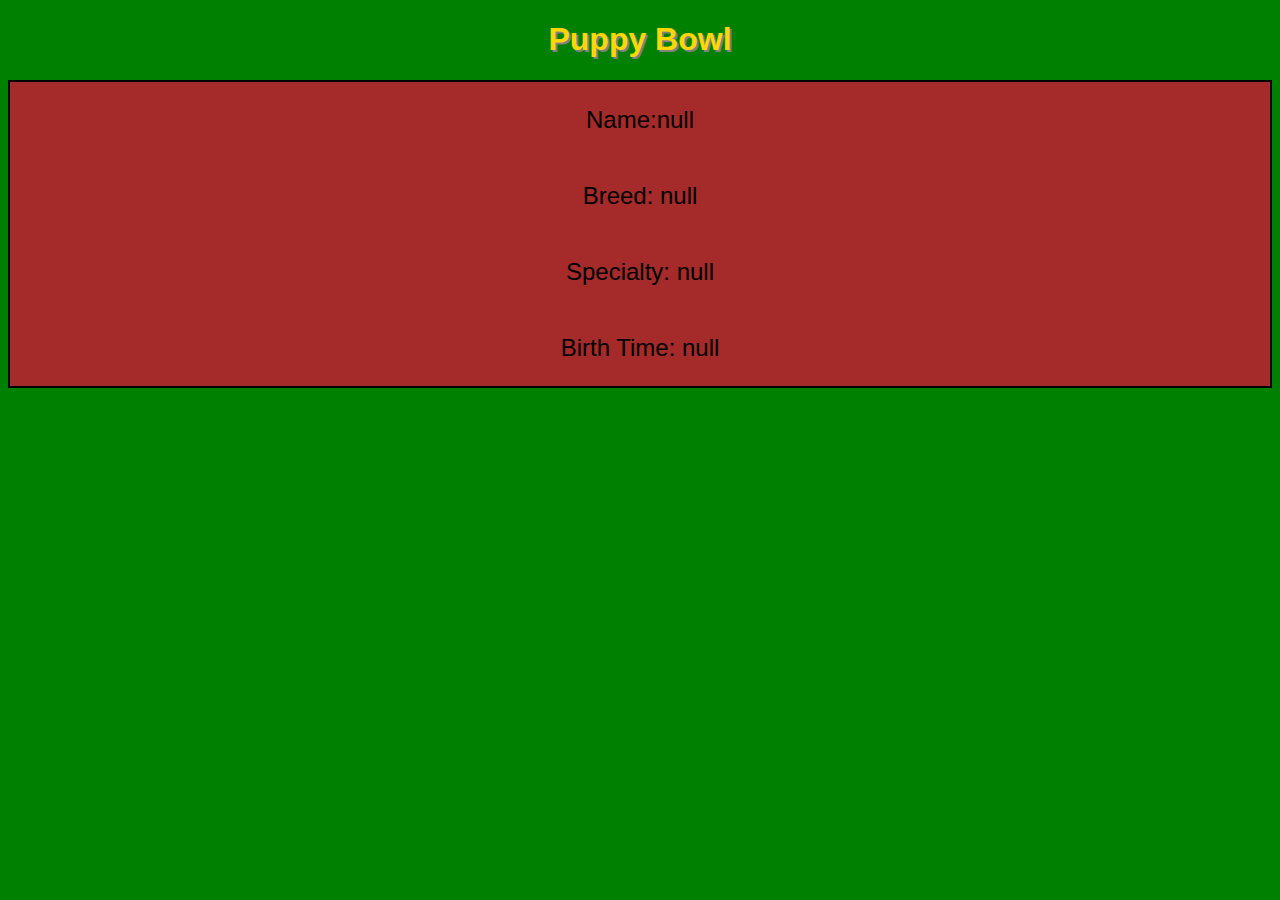
<file: puppy-details.html>
<!DOCTYPE html>
<html lang="en">
<head>
    <meta charset="UTF-8">
    <meta http-equiv="X-UA-Compatible" content="IE=edge">
    <meta name="viewport" content="width=device-width, initial-scale=1.0">
    <title>Document</title>
    <script src="./description.js"></script>
    <link rel="stylesheet" href="description.css">
</head>
<body>
    <header><h1>Puppy Bowl</h1></header>
    <div id="pup-description-box"
</body>
</html>
</file>
<file: description.css>
body{
    background-color: green;
}
header{
    text-align: center;
    /* text-decoration: underline; */
    color: gold;
    font-family: "Helvetica Neue", "Arial", sans-serif;
    text-shadow: 2px 2px gray;
}
#pup-description-box{
    display: flex;
    flex-direction: column;
    align-items: center;
    background-color: brown;
    font-size: x-large;
    border: 2px solid black;
    font-family: "Helvetica Neue", "Arial", sans-serif;
}
</file>
